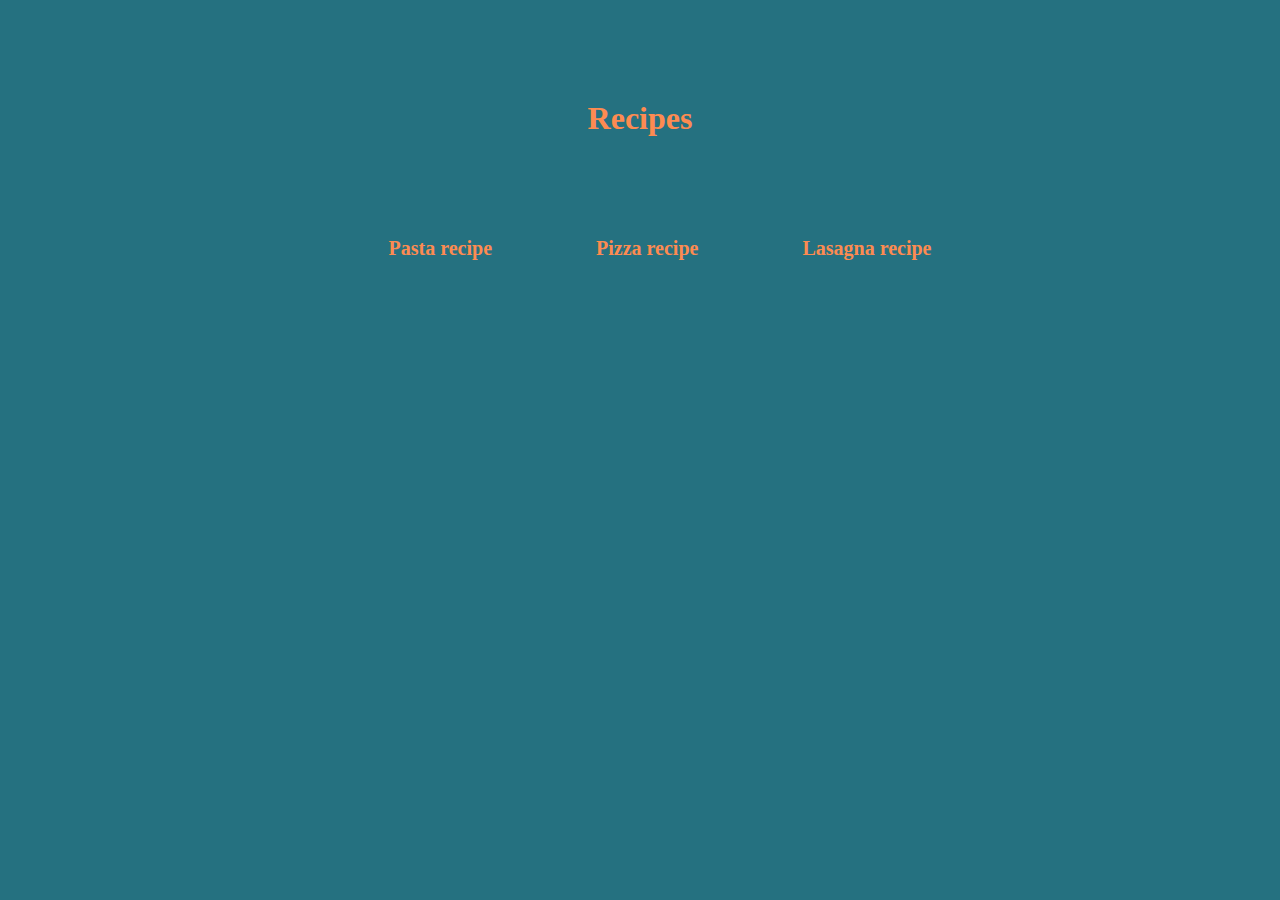
<file: index.html>
<!DOCTYPE html>
<html>
    <header>
        <meta charset="UTF-8">
        <title>Odin Recipes</title>
        <link rel="stylesheet" href="style.css">

        <body>

            <div>
                <h1 class="title">Recipes</h1>
            </div>

            <div class="nav-bar">
            <ul>
                <a href="./recipes/pasta.html" class="recipe-link">Pasta recipe</a>
                <a href="./recipes/pizza.html" class="recipe-link">Pizza recipe</a>
                <a href="./recipes/lasagna.html" class="recipe-link">Lasagna recipe</a>
            </ul>
            </div>

        </body>
    </header>
</html>
</file>
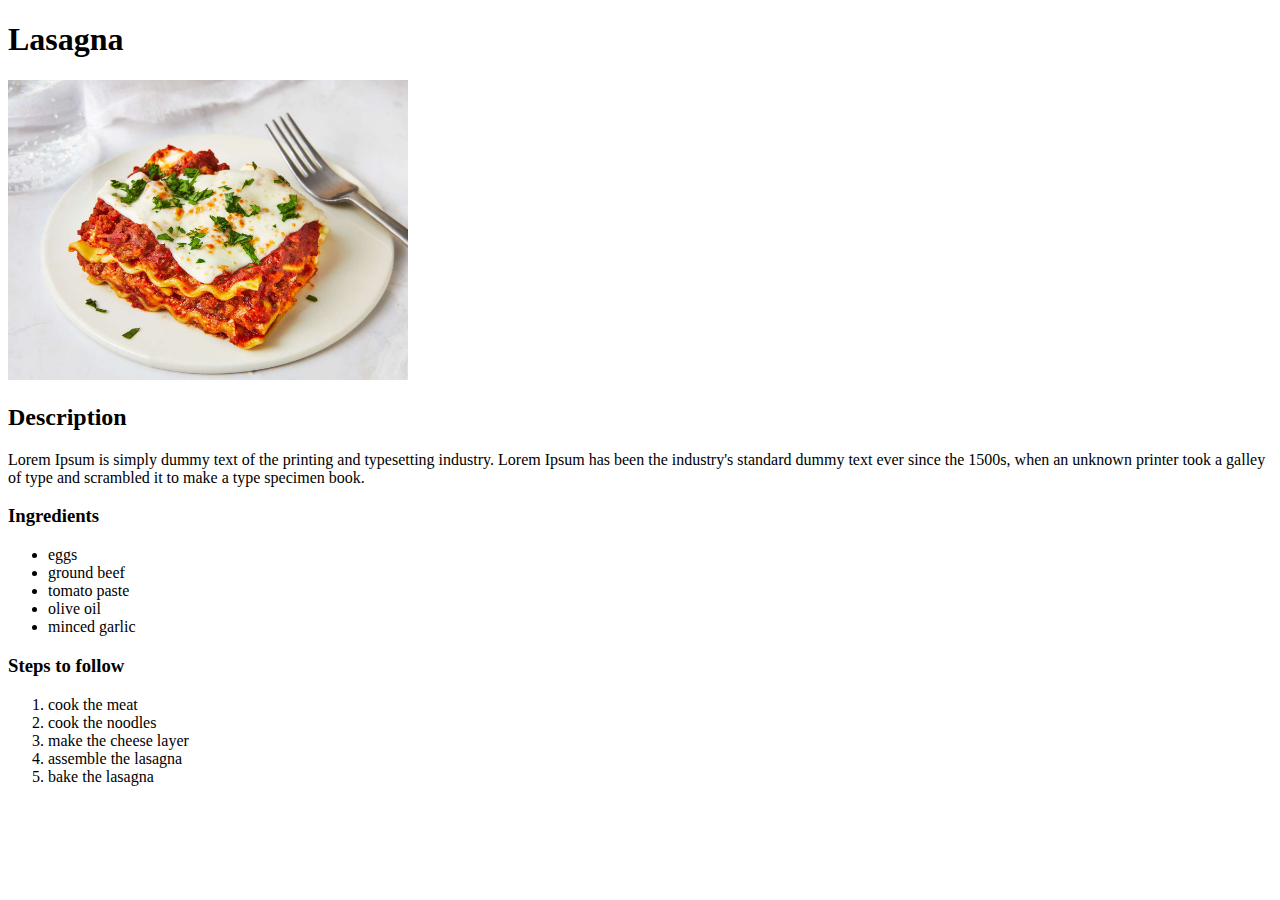
<file: recipes/lasagna.html>
<!DOCTYPE html>
<html>
    <head>
        <meta charset="UTF-8">
        <title>Lasagna recipe</title>

        <body>
            <h1>Lasagna</h1>
            <img src="../images/lasagna.jpg" alt="lasagna dish image" width="400"
                height="300">
            <h2>Description</h2>
            <p>Lorem Ipsum is simply dummy text of the printing and typesetting 
                industry. Lorem Ipsum has been the industry's standard dummy text
                 ever since the 1500s, when an unknown printer took a galley of 
                 type and scrambled it to make a type specimen book.</p>
            <h3>Ingredients</h3>
            <ul>
                <li>eggs</li>
                <li>ground beef</li>
                <li>tomato paste</li>
                <li>olive oil</li>
                <li>minced garlic</li>
            </ul>
            <h3>Steps to follow</h3>
            <ol>
                <li>cook the meat</li>
                <li>cook the noodles</li>
                <li>make the cheese layer</li>
                <li>assemble the lasagna</li>
                <li>bake the lasagna</li>
            </ol>
        </body>
    </head>
</html>
</file>
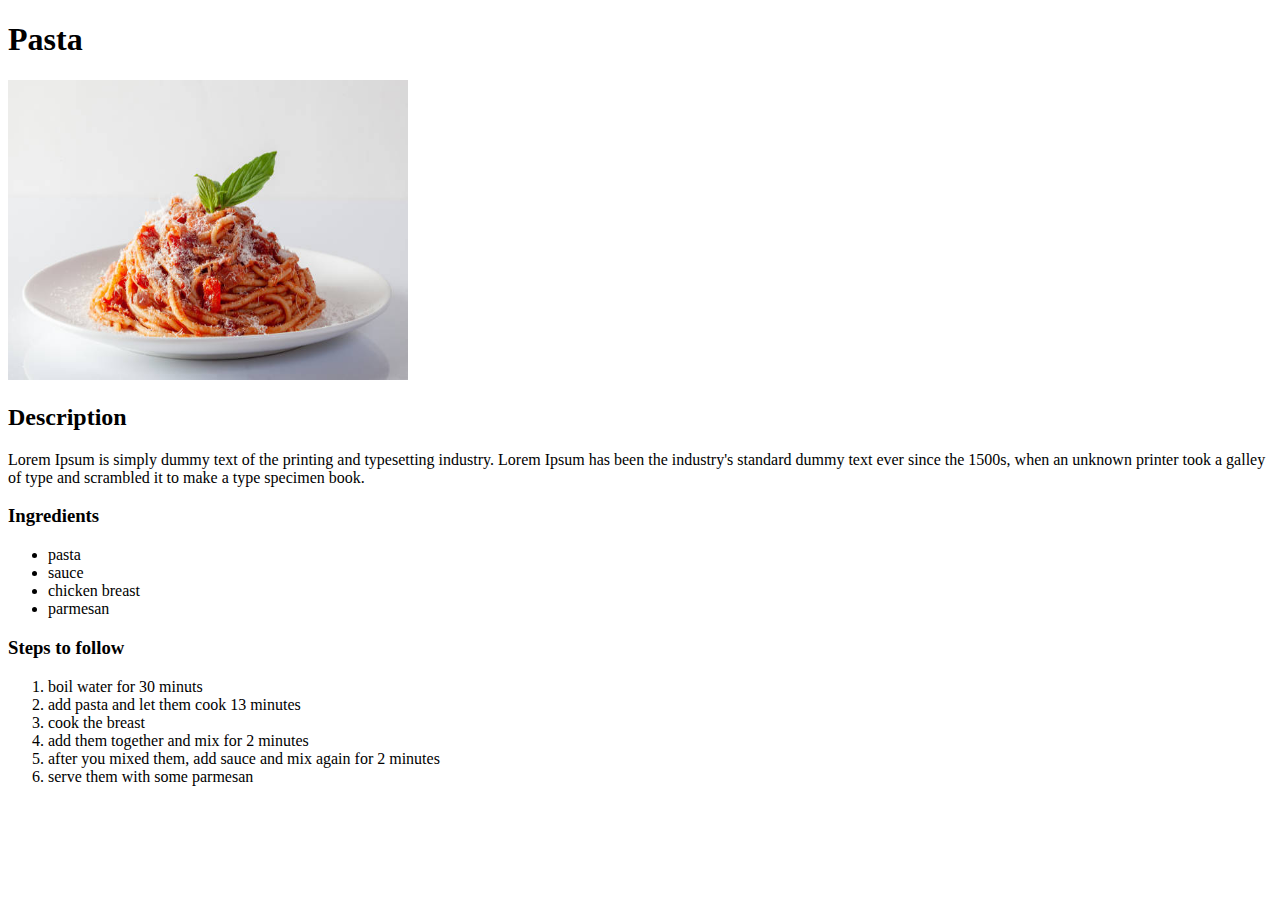
<file: recipes/pasta.html>
<!DOCTYPE html>
<html lang="en">
    <head>
        <meta charset="UTF-8">
        <title>Pasta recipe</title>
    </head>

    <body>
        <h1>Pasta</h1>
        <img src="../images/pasta.jpg" alt="pasta dish image" width="400"
            height="300">
        <h2>Description</h2>
        <p>Lorem Ipsum is simply dummy text of the printing and typesetting 
            industry. Lorem Ipsum has been the industry's standard dummy text
             ever since the 1500s, when an unknown printer took a galley of 
             type and scrambled it to make a type specimen book.</p>
        <h3>Ingredients</h3>
        <ul>
            <li>pasta</li>
            <li>sauce</li>
            <li>chicken breast</li>
            <li>parmesan</li>
        </ul>
        <h3>Steps to follow</h3>
        <ol>
            <li>boil water for 30 minuts</li>
            <li>add pasta and let them cook 13 minutes</li>
            <li>cook the breast</li>
            <li>add them together and mix for 2 minutes</li>
            <li>after you mixed them, add sauce and mix again for
                 2 minutes</li>
            <li>serve them with some parmesan</li>
        </ol>

    </body>
</html>
</file>
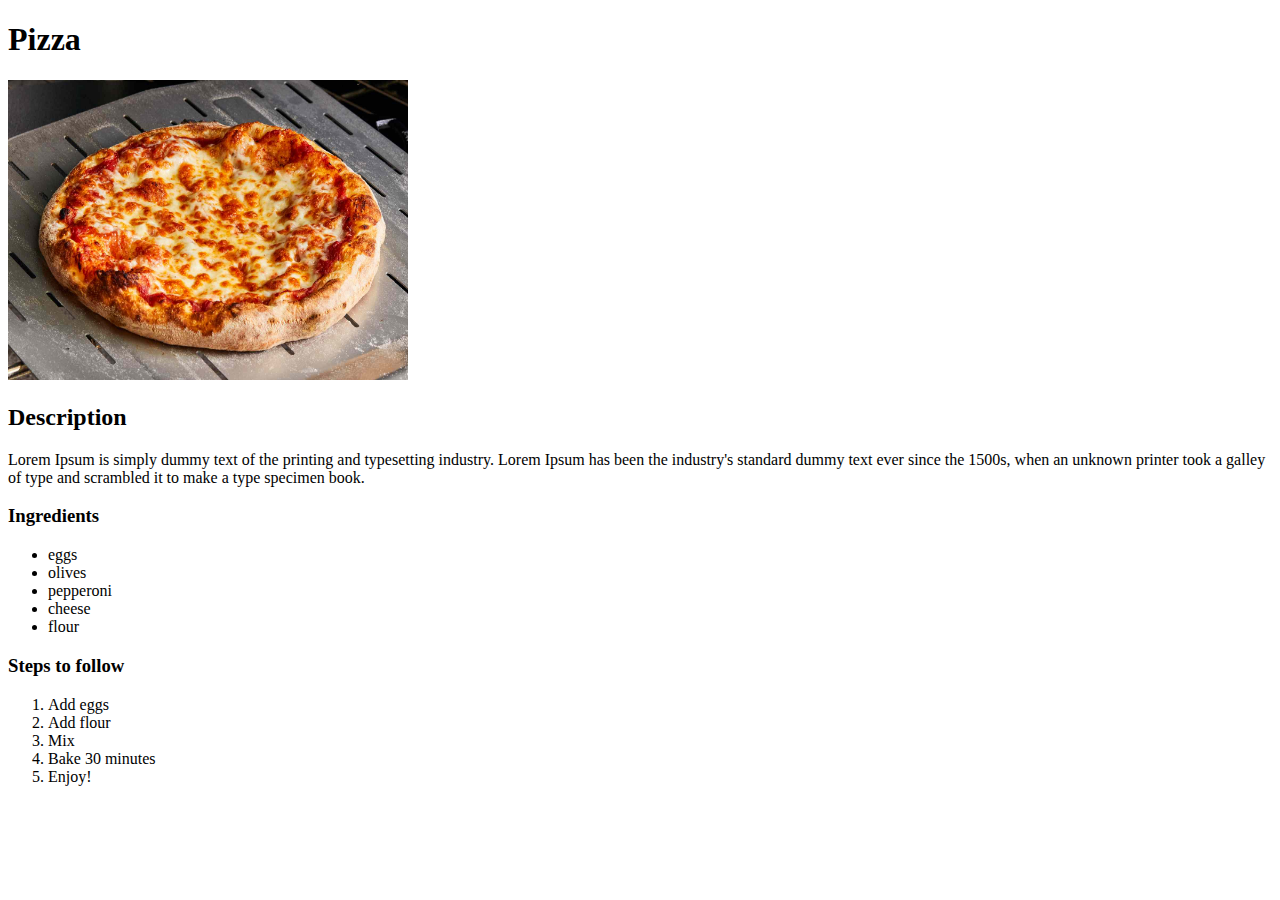
<file: recipes/pizza.html>
<!DOCTYPE html>
<html>
    <head>
        <meta charset="UTF-8">
        <title>Pizza</title>

        <body>
            <h1>Pizza</h1>
            <img src="../images/pizza.jpg" alt="pizza image" width="400px"
            height="300">
            <h2>Description</h2>
            <p>Lorem Ipsum is simply dummy text of the printing and typesetting 
                industry. Lorem Ipsum has been the industry's standard dummy text
                 ever since the 1500s, when an unknown printer took a galley of 
                 type and scrambled it to make a type specimen book.</p>
            <h3>Ingredients</h3>
            <ul>
                <li>eggs</li>
                <li>olives</li>
                <li>pepperoni</li>
                <li>cheese</li>
                <li>flour</li>
            </ul>
            <h3>Steps to follow</h3>
            <ol>
                <li>Add eggs</li>
                <li>Add flour</li>
                <li>Mix</li>
                <li>Bake 30 minutes</li>
                <li>Enjoy!</li>
            </ol>
        </body>
    </head>
</html>
</file>
<file: style.css>
body {
    padding: 0;
    box-sizing: border-box;
    margin: 0;
    font-family: Verdana, 'Times New Roman', sans-serif;
    background-color: rgb(37, 113, 128);
}

.title {
    max-width: fit-content;
    margin: 100px auto;
    color: rgb(253, 139, 81);
}

.nav-bar {
    max-width: fit-content;
    margin: 0 auto;
}

.recipe-link {
    color: rgb(253, 139, 81);
    padding: 0 50px;
    text-decoration: none;
    font-size: 20px;
    font-weight: 600;
}
</file>
